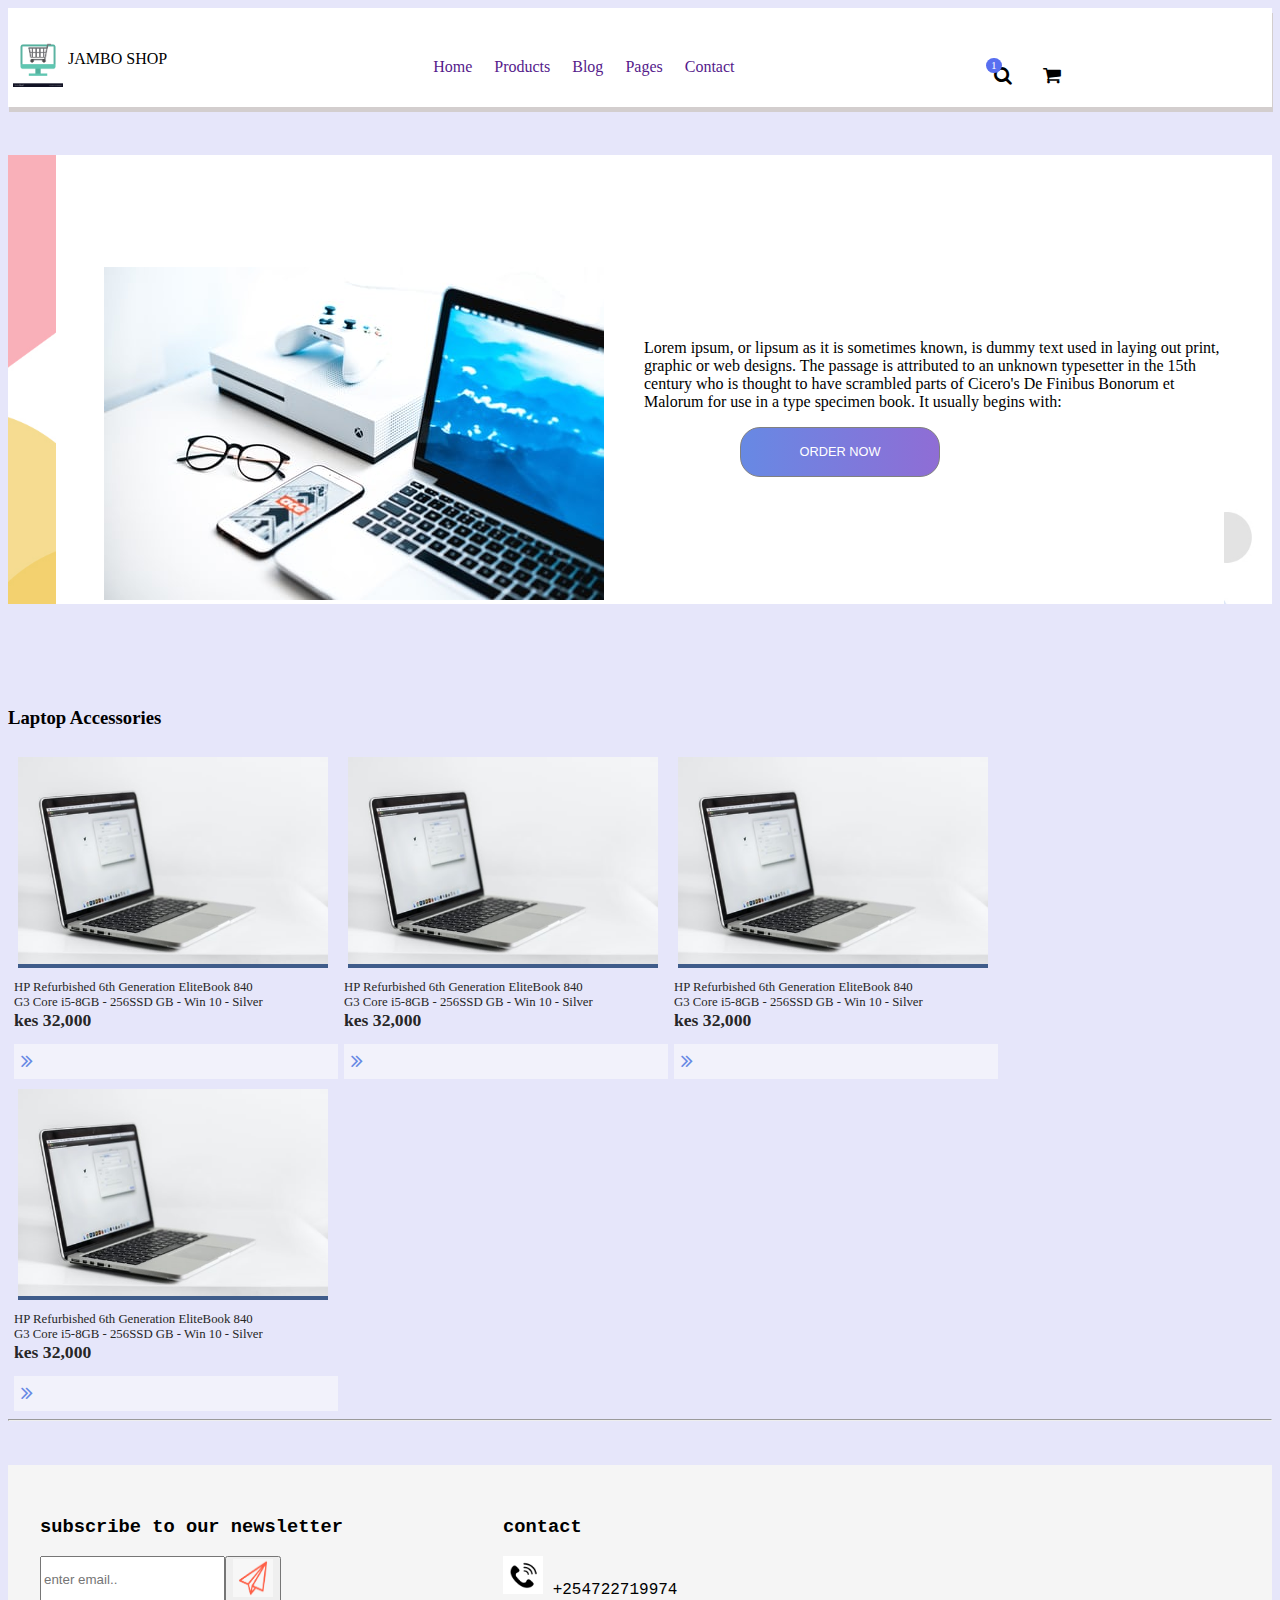
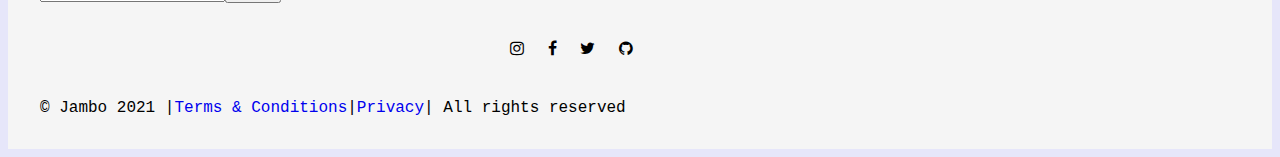
<file: index.html>
<!DOCTYPE html>
<html lang="en">
<head>
    <meta charset="UTF-8">
    <meta http-equiv="X-UA-Compatible" content="IE=edge">
    <meta name="viewport" content="width=device-width, initial-scale=1.0">
    <link rel="icon" href="images/cart-on-computer-screen-flat-icon-shopping-online-vector-22362693.jpg" type="image/png">
    <link rel="stylesheet" href="css/styles.css">
    <link rel="stylesheet" href="https://cdnjs.cloudflare.com/ajax/libs/font-awesome/4.7.0/css/font-awesome.min.css">
    
    <title>Shop online</title>
</head>
<body>
    <main>
              <!-- =====nav links===== -->
    <div class="navbar">
        <div class="logo">
           <p><img src="images/cart-on-computer-screen-flat-icon-shopping-online-vector-22362693.jpg" alt="" height="50" width="50"></p> 
            <p class="logo-text">jambo shop</p>
        </div>
       
            <div class="links">
                <ul>
                    <li><a href="">Home</a></li>
                    <li><a href="">Products</a></li>
                    <li><a href="">Blog</a></li>
                    <li><a href="">Pages</a></li>
                    <li><a href="">Contact</a></li>
                </ul>
            </div>
       
            <div class="nav-icons">
                <a href="#" class="fa fa-search"></a>
                <a href="pages/cart.html" class=".shopping fa fa-shopping-cart"><span class="badge">1</span> </a>
            </div>
       
       
</div>

    <!-- =====content area===== -->
    <div class="content-area">
        <div class="content-1">
            <div class="image">
                <img src="images/phones.jpg" alt="">
            </div>
            <div class="text-area">
                <p>
                    Lorem ipsum, or lipsum as it is sometimes known, is
                     dummy text used in laying out print, graphic or web designs. 
                     The passage is attributed to an unknown typesetter in the 15th century who is thought to have scrambled 
                    parts of Cicero's De Finibus Bonorum et Malorum for use in a type specimen book. It usually begins with:
                </p>
                <button class="btn">order now</button>
            </div>
        </div>
        </div>
<br><br>
        <!-- =====products area===== -->
        <div>
            <h3>Laptop Accessories</h3>
        <div class="products-area">
            <div class="pro">
                <figure class="snip0019">
           
                    <div class="">
                        <img src="images/image2.jpg" alt="img">
                    </div>
                    <figcaption>
                        <div class="buttons">
                           <a href="pages/cart.html"> <button class="btn-add" >Add to cart</button></a>
                        </div>
                       
                    </figcaption>
                </figure>
                  <div class="description">
                      <p>HP Refurbished 6th Generation EliteBook 840 <br>G3 Core i5-8GB  - 256SSD GB - Win 10 - Silver <br> <span class="amount">kes 32,000</span> </b> </p>
                      <div class="more-info">
                        <i class=' arrow-info	fa fa-angle-double-right'>
                            <a href="pages/info.html"> <button class="info" >more info </button></a> 
                        </i>
                      
                    </div>
                  </div>
            </div>
         
            <div class="pro">
                <figure class="snip0019">
           
                    <div class="">
                        <img src="images/image2.jpg" alt="img">
                    </div>
                    <figcaption>
                        <div class="buttons">
                           <a href="pages/cart.html"> <button class="btn-add" >Add to cart</button></a>
                        </div>
                       
                    </figcaption>
                </figure>
                <div class="description">
                    <p>HP Refurbished 6th Generation EliteBook 840 <br>G3 Core i5-8GB  - 256SSD GB - Win 10 - Silver <br> <span class="amount">kes 32,000</span> </b> </p>
                    <div class="more-info">
                        <i class=' arrow-info	fa fa-angle-double-right'>
                            <a href="pages/info.html"> <button class="info" >more info </button></a> 
                        </i>
                      
                    </div>
                </div>
                  
            </div>
            <div class="pro">
                <figure class="snip0019">
           
                    <div class="">
                        <img src="images/image2.jpg" alt="img">
                    </div>
                    <figcaption>
                        <div class="buttons">
                           <a href="pages/cart.html"> <button class="btn-add" >Add to cart</button></a>
                        </div>
                       
                    </figcaption>
                </figure>
                <div class="description">
                    <p>HP Refurbished 6th Generation EliteBook 840 <br>G3 Core i5-8GB  - 256SSD GB - Win 10 - Silver <br> <span class="amount">kes 32,000</span> </b> </p>
                    <div class="more-info">
                        <i class=' arrow-info	fa fa-angle-double-right'>
                            <a href="pages/info.html"> <button class="info" >more info </button></a> 
                        </i>
                      
                    </div>
                </div>
                  
            </div>
            <div class="pro">
                <figure class="snip0019">
           
                    <div class="">
                        <img src="images/image2.jpg" alt="img">
                    </div>
                    <figcaption>
                        <div class="buttons">
                           <a href="pages/cart.html"> <button class="btn-add" >Add to cart </button></a>
                          

                        </div>
                       
                    </figcaption>
                </figure>
                <div class="description">
                    <p>HP Refurbished 6th Generation EliteBook 840 <br>G3 Core i5-8GB  - 256SSD GB - Win 10 - Silver <br> <span class="amount">kes 32,000</span> </b> </p>
                    <div class="more-info">
                        <i class=' arrow-info	fa fa-angle-double-right'>
                            <a href="pages/info.html"> <button class="info" >more info </button></a> 
                        </i>
                      
                    </div>

                    </div>
                   
                  
            </div>
               
            </div>

    </main>


    <hr>

    <br><br>
     
 <footer class="footer">
     <div class="contact">
 
    
     <div class="sub">
         <p><h3>subscribe to our newsletter</h3></p>
         <form action="">
             <div class="flex ">
                 <input type="email" placeholder="enter email..">
             </div>
            <div class="flex">
             <button type="submit"><img src="images/send.png" alt="" height="38" width="40" "></button>
            </div>
           
         </form>
         
     </div>
     <div class="sub">
         <h3 class="text-uppercase">contact</h3>
         <div class="call">
 
             <p><img src="images/istockphoto-1136192856-170667a.jpg" alt="" height="38" width="40"> +254722719974 </p><br>
             <a href="" class="fa fa-instagram"> </a>
             <a href="" class="fa fa-facebook"></a>
             <a href="" class="fa fa-twitter"></a>
             <a href="https://github.com/ndondu/portfolio" class="fa fa-github" target="_blank"></a>
 
         </div>
        
     </div>
 </div>
 
     <br><br>
     &copy; Jambo 2021 |<a href="#">Terms & Conditions</a>|<a href="#">Privacy</a>| All rights reserved
 </footer>
 
 
     
  
    
</body>
</html>
</file>
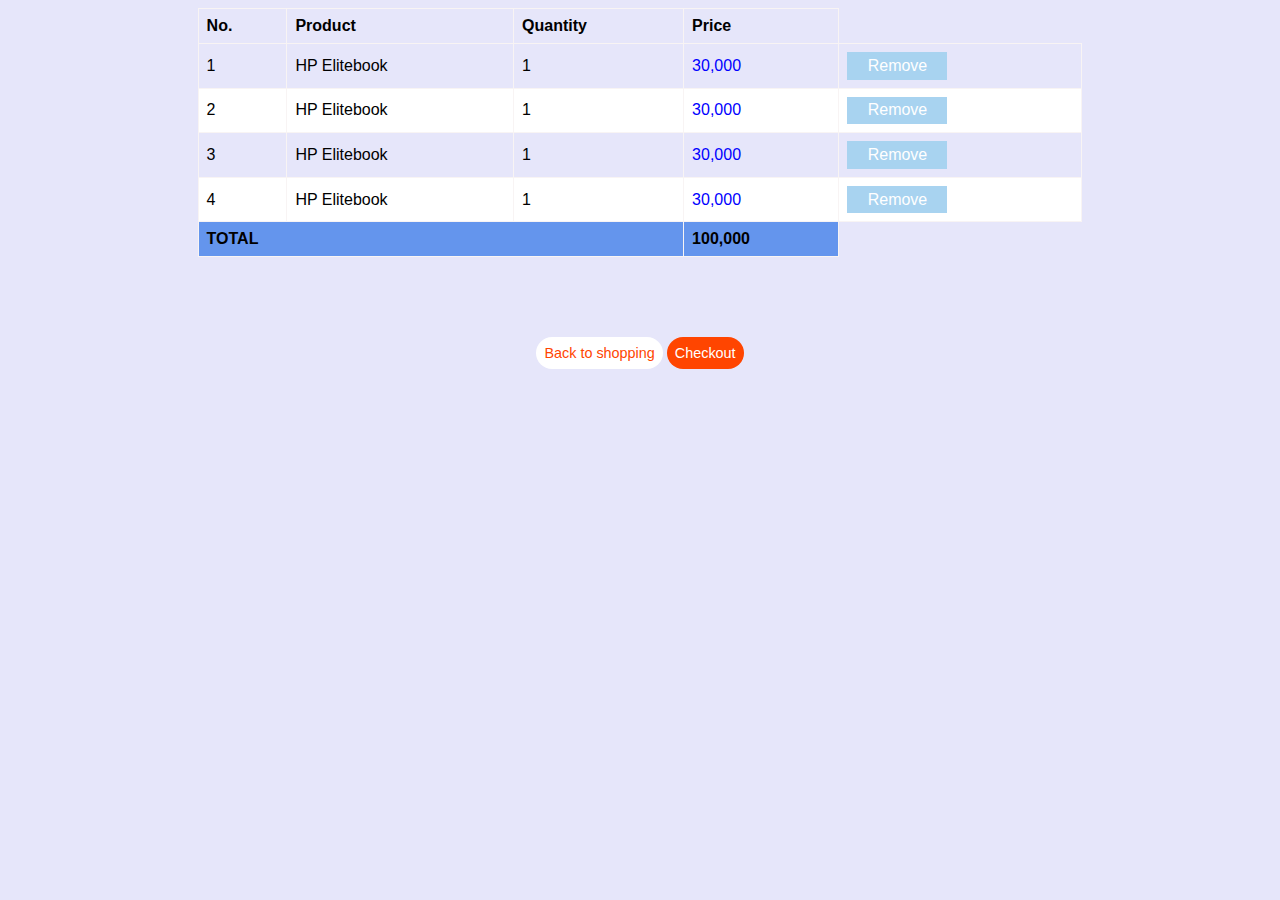
<file: pages/cart.html>
<!DOCTYPE html>
<html lang="en">
<head>
    <meta charset="UTF-8">
    <meta http-equiv="X-UA-Compatible" content="IE=edge">
    <meta name="viewport" content="width=device-width, initial-scale=1.0">
	<link rel="stylesheet" href="../css/styles.css">
    <title>place order</title>
</head>
<body>
    <center>

	
	<div class="cart">
		<!-- <h2>Shop</h2> -->
		<table>
			<thead>
				<tr class="data">
					<th>No.</th>
					<th>Product</th>
					<th>Quantity</th>
					<th>Price</th>
					
				</tr>
			</thead>
			<tbody>
				<tr>
					<td>1</td>
					<td>HP Elitebook </td>
					<td>1</td>
					<td class="money">30,000</td>
					<td><button>Remove</button></td>
				</tr>
				<tr>
					<td>2</td>
					<td>HP Elitebook </td>
					<td>1</td>
					<td class="money">30,000</td>
					<td><button>Remove</button></td>
				</tr>
				<tr>
					<td>3</td>
					<td>HP Elitebook </td>
					<td>1</td>
					<td class="money">30,000</td>
					<td><button>Remove</button></td>
				</tr>
				<tr>
					<td>4</td>
					<td>HP Elitebook </td>
					<td>1</td>
					<td class="money">30,000</td>
					<td><button>Remove</button></td>
				</tr>
				<tr class="totals">
					<td colspan ='3'>TOTAL</td>	
					<td >100,000</td>	
				</tr>
			</tbody>
		</table>

		<div class="cart-btn">
			<a href="/index.html"><button class="btn1">Back to shopping</button></a>
			<button class="btn2">Checkout</button>
		</div>
	</div>
</center>
</body>
</html>
</file>
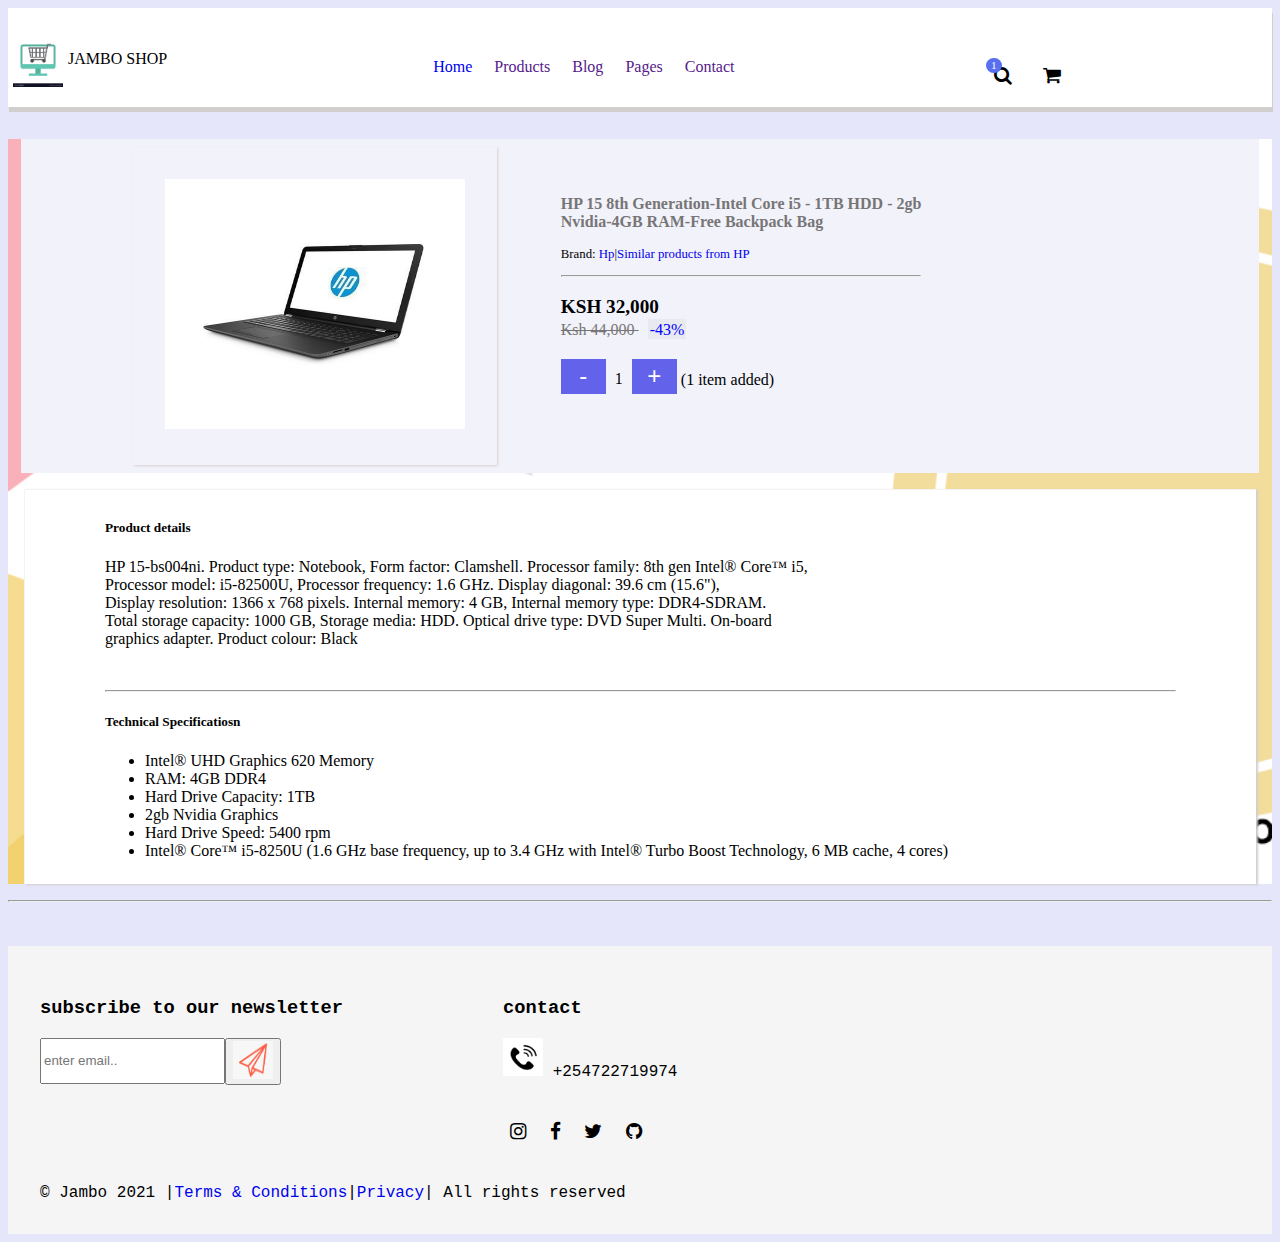
<file: pages/info.html>
<!DOCTYPE html>
<html lang="en">
<head>
    <meta charset="UTF-8">
    <meta http-equiv="X-UA-Compatible" content="IE=edge">
    <meta name="viewport" content="width=device-width, initial-scale=1.0">
    <link rel="stylesheet" href="https://cdnjs.cloudflare.com/ajax/libs/font-awesome/4.7.0/css/font-awesome.min.css">
    <link rel="stylesheet" href="../css/styles.css">
    <link rel="shortcut icon" href="../images/cart-on-computer-screen-flat-icon-shopping-online-vector-22362693.jpg" type="image/x-icon">
    <title>information products</title>
</head>
<body>
   <main class="main">

    <div class="navbar">
        <div class="logo">
           <p><img src="../images/cart-on-computer-screen-flat-icon-shopping-online-vector-22362693.jpg" alt="" height="50" width="50"></p> 
            <p class="logo-text">jambo shop</p>
        </div>
       
            <div class="links">
                <ul>
                    <li><a href="/index.html">Home</a></li>
                    <li><a href="">Products</a></li>
                    <li><a href="">Blog</a></li>
                    <li><a href="">Pages</a></li>
                    <li><a href="">Contact</a></li>
                </ul>
            </div>
       
            <div class="nav-icons">
                <a href="#" class="fa fa-search"></a>
                <a href="pages/cart.html" class=".shopping fa fa-shopping-cart"><span class="badge">1</span> </a>
            </div>
       
       
</div>


       <!-- =====info content===== -->
       <div class="info-container">
        <div class="info-content">
            <div class="img">
                <img src="../images/lap.jpg" alt="item" width="300" height="250">
            </div>
            <div class="info-text">
                <p class="para">HP 15 8th Generation-Intel Core i5 - 1TB HDD - 2gb <br> Nvidia-4GB RAM-Free Backpack Bag</p>
                <p class="para-2"><span class="brand">Brand:</span> <a href="#">Hp</a>|<a href="#">Similar products from HP</a></p>

                <hr>

                <p class="para-3">KSH 32,000 <br><span class="original-price">Ksh 44,000 </span>&nbsp; <span class="save">-43%</span></p>
                <p><button class="add-item">-</button> <span class="counter">1</span> <button class="add-item">+</button>   (1 item added)</p>
            </div>
       </div>
       <div class="pro-details">
           <h5>Product details</h5>
           <p class="pro-text">
            HP 15-bs004ni. Product type: Notebook, Form factor: Clamshell. Processor family: 8th gen Intel® Core™ i5, <br>
             Processor model: i5-82500U, Processor frequency: 1.6 GHz. Display diagonal: 39.6 cm (15.6"), <br>
              Display resolution: 1366 x 768 pixels. Internal memory: 4 GB, Internal memory type: DDR4-SDRAM. <br>
               Total storage capacity: 1000 GB, Storage media: HDD. Optical drive type: DVD Super Multi. On-board <br>
              graphics adapter. Product colour: Black
           </p>
           <br>
           <hr>
           
           <h5>Technical Specificatiosn</h5>
           <div class="pro-text">
                <ul>
                    <li>  Intel® UHD Graphics 620 Memory</li>
                    <li>RAM: 4GB DDR4</li>
                    <li>Hard Drive Capacity:  1TB</li>
                    <li>2gb Nvidia Graphics</li>
                    <li>Hard Drive Speed: 5400 rpm</li>
                    <li>Intel® Core™ i5-8250U (1.6 GHz base frequency, up to 3.4 GHz with Intel® Turbo Boost Technology, 6 MB cache, 4 cores)</li>
                </ul>
           </div>
       </div>
       </div>
     
   </main>

   <hr>

   <br><br>
    
<footer class="footer">
    <div class="contact">

   
    <div class="sub">
        <p><h3>subscribe to our newsletter</h3></p>
        <form action="">
            <div class="flex ">
                <input type="email" placeholder="enter email..">
            </div>
           <div class="flex">
            <button type="submit"><img src="../images/send.png" alt="" height="38" width="40" "></button>
           </div>
          
        </form>
        
    </div>
    <div class="sub">
        <h3 class="text-uppercase">contact</h3>
        <div class="call">

            <p><img src="../images/istockphoto-1136192856-170667a.jpg" alt="" height="38" width="40"> +254722719974 </p><br>
            <a href="" class="fa fa-instagram"> </a>
            <a href="" class="fa fa-facebook"></a>
            <a href="" class="fa fa-twitter"></a>
            <a href="https://github.com/ndondu/portfolio" class="fa fa-github" target="_blank"></a>

        </div>
       
    </div>
</div>

    <br><br>
    &copy; Jambo 2021 |<a href="#">Terms & Conditions</a>|<a href="#">Privacy</a>| All rights reserved
</footer>


    
</body>
</html>
</file>
<file: css/styles.css>
@import url(https://fonts.googleapis.com/css?family=Raleway:400,200,300,800);

body{
    background-color: whitesmoke;
}

.navbar{
    display: flex;
    background-color: #fff;
    box-shadow: 1px 5px 0px #d3cece;
    font-size: 1rem;
}
.logo{
    margin-left: 30px;
    display: flex;
}
.logo , .logo-text{
    font-size: 1.0rem;
    font-weight: 400;
    padding-top: 0.8rem;
    margin-left: 5px;
    text-transform: uppercase;
}
.links{
    margin-left: 13rem;
    text-decoration: none;
    font-weight: 500;
}

.links ul li{
   
    list-style-type: none;
    margin-left: 18px;
    display: inline-block;
    padding-top: 2.1rem;
    color: #000;

}

 a{
    text-decoration: none;
}
.links a:hover{
    border-bottom: 2px solid rgb(64, 64, 131);
}

.nav-icons{
    margin-left: 15rem;
   padding-top: 3.2rem;
  
}
.nav-icons a{
    margin-left: 13px;
    font-size: 1.2rem;
}


 .shopping , .badge {
    position: absolute;
    top: 3.6rem;
    right: 17.4rem;
    padding: 2px 5px;
    border-radius: 50%;
    background: rgb(88, 111, 240);
    color: #ffffff;
    font-size: 0.7rem;
  }


/*content area styles*/
.content-area{
    
    background-image: url('../images/—Pngtree—cute\ style\ woman\ geometric\ background_856568.jpg');
    background-size: cover;
    background-repeat: no-repeat;
    margin-top: 1rem;
}
.content-area .content-1{
    
    margin: 3rem;
    display: flex;
    background-color: #fff;
}
.content-area .content-1 .image{
    padding: 7rem 0rem 0rem 3rem;
    margin-right: 10px;
}
.content-area .content-1 .text-area{
    padding-top: 10.5rem;
    margin-left: 30px;
}
.content-area .content-1 .text-area .btn{
    height: 50px;
    width: 200px;
    align-content: center;
    color: #fff;
    border: 1px solid gray;
    border-radius: 20px;
    background-image: linear-gradient( to left, #8F6DD5, #6789E4);
    text-transform: uppercase;
    font-size: 0.8rem;
    margin-left: 6rem;
}
.content-area .content-1 .text-area .btn:hover{
    border-radius: 10px;
    border: 1px solid black;
    color: white;
}

/*products styles*/

.products-area{
    display: flex;
    flex-wrap: wrap;
    flex-direction: row;
}
.pro:hover{
    background-color: #ffffff;
    box-shadow: 3px 3px 3px 3px rgb(107, 104, 104);
}
 .btn-add
{
   
    
    height: 40px;
    width: 150px;
    align-content: center;
    border: 1px solid black;
    border-radius: 20px;
    background-color: #ffffff;
    color: rgb(66, 66, 235);
    font-size: 0.8rem;
    display: none;
}

.btn-add:hover{
    color: black;
}

.buttons:hover .btn-add{
    display: inline-block;
    margin:70px ;
}


figure.snip0019 {
  font-family: 'Raleway', Arial, sans-serif;
  color: #fff;
  position: relative;
  overflow: hidden;
  margin: 10px;
  min-width: 220px;
  max-width: 310px;
  max-height: 220px;
  width: 100%;
  background: #3F5C8A;
  text-align: center;
}
figure.snip0019 * {
  -webkit-box-sizing: border-box;
  box-sizing: border-box;
}
figure.snip0019 img {
  opacity: 1;
  width: 100%;
  -webkit-transition: opacity 0.35s;
  transition: opacity 0.35s;
}
figure.snip0019 figcaption {
  position: absolute;
  top: 0;
  left: 0;
  width: 100%;
  height: 100%;
  text-align: center;
}
figure.snip0019 figcaption > div {
  float: left;
  height: 100%;
  overflow: hidden;
  width: 100%;
  position: relative;
}
figure.snip0019 figcaption::before {
  position: absolute;
  top: 50%;
  bottom: 50%;
  left: 50%;
  width: 0px;
  content: '';
  opacity: 0;
  background-color: rgba(255, 255, 255, 0);
  -webkit-transition: all 0.4s;
  transition: all 0.4s;
  -webkit-transition-delay: 0.6s;
  transition-delay: 0.6s;
}


figure.snip0019 a {
  left: 0;
  right: 0;
  top: 0;
  bottom: 0;
  position: absolute;
  color: #ffffff;
}
figure.snip0019:hover img {
  opacity: 0.7;
}

figure.snip0019:hover figcaption::before {
  background: #fff6f6;
  top: 0px;
  bottom: 0px;
  opacity: 1;
  -webkit-transition-delay: 0s;
  transition-delay: 0s;
}

.description{
    font-size: 0.8rem;
    color: rgb(39, 38, 38);
    margin-left: 6px;

}

.description .amount{
    font-size: 1.1rem;
    font-weight: bold;

}
.more-info .arrow-info{
  font-size: 1.3rem;
  color: #6789E4;

}
.more-info{
  background-color: #F2F2FB;
}
.more-info .info{
   display: none;
   background-image: linear-gradient(to left, blue, rgb(183, 183, 236));
   color: white;
   font-size: 0.8rem;
   border-radius: 7px;
   border: 1px solid white;

}

.arrow-info:hover .info {
  display: inline-block;
}

/*info content styles*/

.info-container{
  margin-top:2rem ;
  background-image: url('../images/—Pngtree—cute\ style\ woman\ geometric\ background_856568.jpg');
  background-repeat: no-repeat;
  background-size: cover;
}
.info-content{
 
  margin-top: 5px;
  margin: 1rem 0.8rem;
  padding: 0.5rem 5rem;
  display: flex;
  background-color: #F2F2FB;
}
 .info-text, .img{
    margin-left: 2rem;
    padding: 2rem;
    
}
.info-content .img{
  box-shadow:1px 1px 2px #dad1d1;
}
.info-content .info-text .para{
  font-size: 1.0rem;
  font-weight: 600;
  color: #777676;
}
.info-content .info-text .para-2{
  font-size: 0.8rem;
  
}
.info-content .info-text .para-2 .brand{
  font-size: 0.8rem;
  color: black;

}
.info-content .info-text .para-3{
  font-size: 1.2rem;
  color: #000;
  font-weight: 700;
}
.info-content .info-text .para-3 .original-price{
  font-size: 1.0rem;
  font-weight: normal;
  text-decoration: line-through;
  color: #777676;
}
.info-content .info-text .para-3  .save{
  background-color: rgb(233, 233, 240);
  color: blue;
  font-size: 1rem;
  text-decoration: none;
  font-weight: normal;
  padding: 0.1rem;
}
.info-content .info-text .add-item{
  width: 45px;
  height: 35px;
  font-size: 1.5rem;
  border: none;
  color: #ffffff ;
  background-color: rgb(98, 98, 235);

}
.info-content .info-text  .counter{
  margin: 5px;
  font-size: 1rem;
}

.pro-details{
  border-top:1px solid  #f5f2f2;
  border-left:1px solid  #f5f2f2;
  margin-top: 3px;
  margin: 1rem 1rem;
  padding: 0.5rem 5rem;
  background-color: #ffffff;
  box-shadow:2px 1px 2px #d3cece;
  
 
}

/*cart styles*/
body{
  background-color: lavender;
  
 
}

table {
  font-family: arial, sans-serif;
  font-size: 1rem;
  border-collapse: collapse;
  width: 70%;
 
  
}
table button{
  background-color: rgb(168, 211, 240);
  font-size: 1rem;
  padding: 0.3rem;
  color: #fff;
  border: none;
  width: 100px;
}
.money{
  color: blue;
}

.totals{
  background-color: cornflowerblue;
  font-weight: 600;
  
}

td, th {
  border: 1px solid #f8f4f4;
  text-align: left;
  padding: 8px;
}

tr:nth-child(even) {
  background-color: #ffffff;
}

.cart-btn{
  border-radius: 3rem;
  margin-top: 5rem;
  width: fit-content;
}
.cart-btn button{
  padding: 0.5rem 0.5rem;
  border: none;

}
.cart-btn .btn1{
  background-color: #ffffff;
  border-radius: 3rem;
  font-size: 0.9rem;
  color: orangered;
}
.cart-btn .btn2{
  background-color: orangered;
  border-radius: 3rem ;
  font-size: 0.9rem;
  color: #ffffff;
  margin-left: -3
  px;
}

/*footer styles*/

.footer
{
    background-color: whitesmoke;
    font-family: 'Courier New', Courier, monospace;
    padding: 2rem;

}
input{
  height: 40px;
}
form{
  display: flex;
}
.contact{
  display: flex;
  
}
.contact,.sub{
  margin-right: 10rem;
}
.fa {
 padding: 7px;
 font-size: 1.2rem;
 color: #000;
     text-decoration: none;
     }
.footer .fa:hover{
    color: blue;
    font-size: 1.2rem;
    /*
    border-radius: 10px ;
    border: 1px solid rgb(124, 119, 119);
    */
}
</file>
